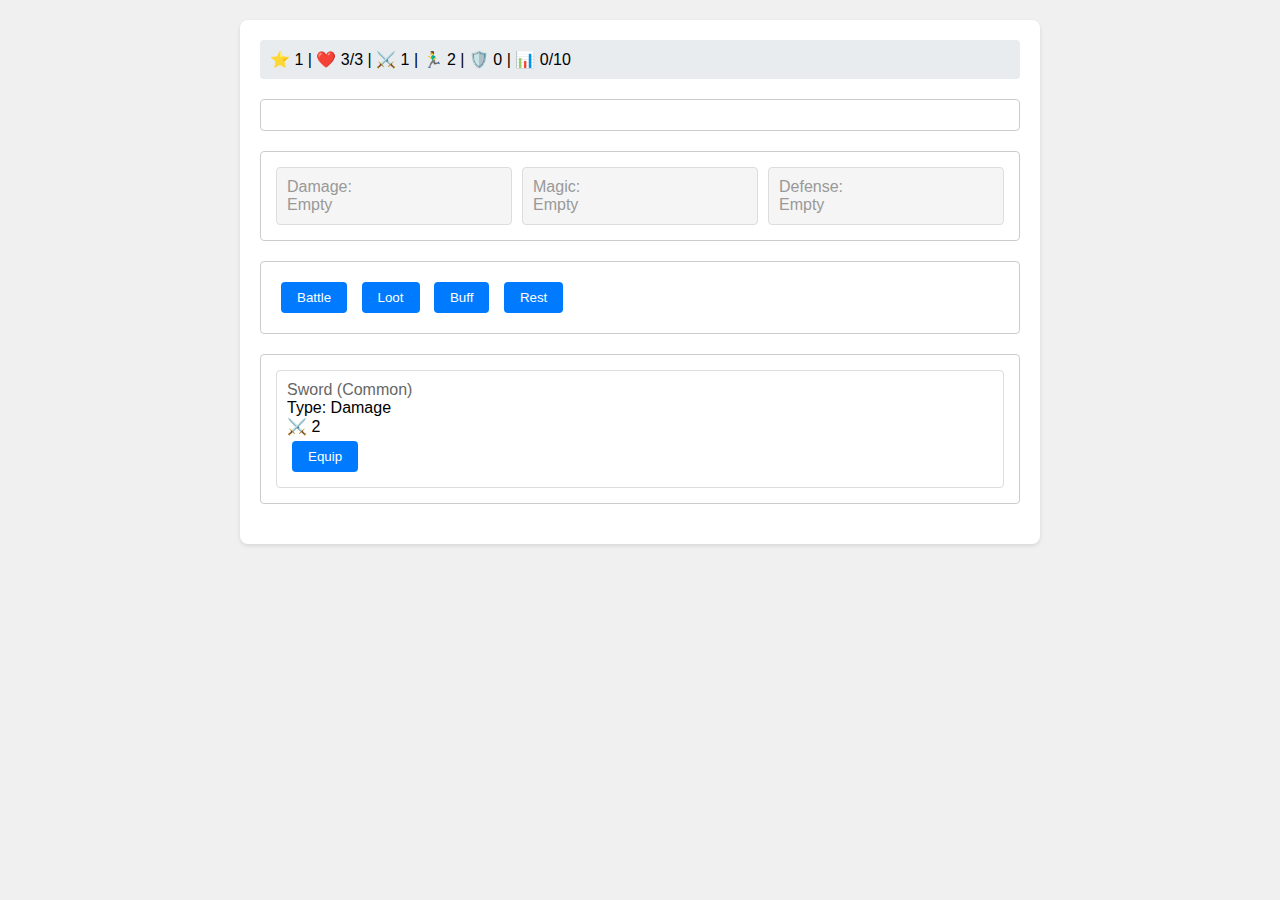
<file: rpg.html>
<!DOCTYPE html>
<html lang="en">
<head>
    <meta charset="UTF-8">
    <meta name="viewport" content="width=device-width, initial-scale=1.0">
    <title>RPG</title>
    <style>
        body {
            font-family: Arial, sans-serif;
            max-width: 800px;
            margin: 0 auto;
            padding: 20px;
            background-color: #f0f0f0;
        }
        #game {
            background-color: white;
            padding: 20px;
            border-radius: 8px;
            box-shadow: 0 2px 4px rgba(0,0,0,0.1);
        }
        .combat-result, .equip-screen, .location-choice, .inventory {
            margin: 20px 0;
            padding: 15px;
            border: 1px solid #ccc;
            border-radius: 4px;
        }
        #status {
            background-color: #e9ecef;
            padding: 10px;
            border-radius: 4px;
            margin-bottom: 15px;
        }
        .equip-screen {
            display: grid;
            grid-template-columns: repeat(auto-fit, minmax(150px, 1fr));
            gap: 10px;
        }
        .inventory {
            display: grid;
            grid-template-columns: repeat(auto-fit, minmax(200px, 1fr));
            gap: 15px;
        }
        .item {
            padding: 10px;
            border: 1px solid #ddd;
            border-radius: 4px;
            background-color: #fff;
            transition: transform 0.2s;
        }
        .item.equipped {
            border: 2px solid #4CAF50;
        }
        .item.empty {
            color: #999;
            background-color: #f5f5f5;
        }
        .item:hover {
            transform: translateY(-2px);
            box-shadow: 0 2px 4px rgba(0,0,0,0.1);
        }
        button {
            background-color: #007bff;
            color: white;
            border: none;
            padding: 8px 16px;
            border-radius: 4px;
            cursor: pointer;
            margin: 5px;
            transition: background-color 0.2s;
        }
        button:hover:not(:disabled) {
            background-color: #0056b3;
        }
        button:disabled {
            background-color: #cccccc;
            cursor: not-allowed;
        }
        .rarity-Common { color: #666; }
        .rarity-Uncommon { color: #2e7d32; }
        .rarity-Rare { color: #1976d2; }
        .rarity-Epic { color: #9c27b0; }
        .rarity-Legendary { color: #ff6d00; }

        @keyframes attack-up {
            0% { transform: translateY(0); }
            50% { transform: translateY(-20px); }
            100% { transform: translateY(0); }
        }

        @keyframes attack-down {
            0% { transform: translateY(0); }
            50% { transform: translateY(20px); }
            100% { transform: translateY(0); }
        }

        .attacking-up {
            animation: attack-up 0.5s ease-in-out;
        }

        .attacking-down {
            animation: attack-down 0.5s ease-in-out;
        }

        .enemy-stats {
            display: grid;
            grid-template-columns: repeat(3, 1fr);
            gap: 10px;
            margin: 15px 0;
            padding: 10px;
            background-color: #fff3e0;
            border-radius: 4px;
            text-align: center;
        }
    </style>
</head>
<body>
    <div id="game">
        <div id="status"></div>
        <div id="combat-result" class="combat-result"></div>
        <div id="enemy-stats" class="enemy-stats" style="display: none;"></div>
        <div id="equip-screen" class="equip-screen"></div>
        <div id="location-choice" class="location-choice"></div>
        <div id="inventory" class="inventory"></div>
    </div>

    <script>
        // Game state management
        const gameState = {
            player: {
                level: 1,
                health: 3,
                damage: 1,
                speed: 2,
                defense: 0,
                inventory: [{ name: "Sword", type: "Damage", damage: 2, speed: 0, rarity: "Common" }],
                maxHealth: 3,
                equipSlots: { damage: null, magic: null, defense: null },
                experience: 0,
                experienceToLevel: 10,
                canChooseLocation: true
            },

            locations: ["Battle", "Loot", "Buff", "Rest"],

            enemies: [
    { name: "Skeleton", damage: 1, health: 1, speed: 1, defense: 0, magic: 0, experience: 1 },
    { name: "Orc", damage: 2, health: 2, speed: 2, defense: 1, magic: 0, experience: 2 },
    { name: "Wizard", damage: 2, health: 2, speed: 3, defense: 0, magic: 2, experience: 5 },
    { name: "Dragon", damage: 5, health: 5, speed: 4, defense: 3, magic: 2, experience: 10 },
    { name: "Dark Knight", damage: 3, health: 4, speed: 3, defense: 2, magic: 1, experience: 7 },
    { name: "Demon", damage: 4, health: 3, speed: 5, defense: 1, magic: 3, experience: 8 },
    { name: "Ancient Golem", damage: 3, health: 6, speed: 1, defense: 4, magic: 0, experience: 10 },
    { name: "Troll", damage: 3, health: 7, speed: 2, defense: 2, magic: 0, experience: 6 },
    { name: "Vampire", damage: 4, health: 5, speed: 4, defense: 2, magic: 3, experience: 12 },
    { name: "Hydra", damage: 6, health: 6, speed: 3, defense: 3, magic: 1, experience: 15 },
    { name: "Griffin", damage: 4, health: 4, speed: 5, defense: 1, magic: 0, experience: 9 },
    { name: "Manticore", damage: 5, health: 5, speed: 3, defense: 2, magic: 1, experience: 11 },
    { name: "Phoenix", damage: 3, health: 8, speed: 2, defense: 3, magic: 5, experience: 20 },
    { name: "Gorgon", damage: 4, health: 4, speed: 3, defense: 2, magic: 2, experience: 14 },
    { name: "Lich", damage: 6, health: 6, speed: 2, defense: 3, magic: 4, experience: 18 },
    { name: "Cthulhu", damage: 10, health: 10, speed: 1, defense: 10, magic: 10, experience: 100 }
],

items: [
    { name: "Sword", type: "Damage", damage: 2, speed: 0, rarity: "Common" },
    { name: "Bow", type: "Damage", damage: 1, speed: 1, rarity: "Common" },
    { name: "Dagger", type: "Damage", damage: 1, speed: 2, rarity: "Common" },
    { name: "Warhammer", type: "Damage", damage: 3, speed: -1, rarity: "Uncommon" },
    //{ name: "Life Ring", type: "Magic", damage: 0, speed: 0, magic: 1, rarity: "Uncommon", effect: "retain_items" },
    { name: "Trinity Force", type: "Magic", damage: 2, speed: 2, magic: 2, rarity: "Rare" },
    { name: "Shield", type: "Defense", defense: 2, speed: 0, rarity: "Common" },
    { name: "Armour", type: "Defense", defense: 3, speed: -1, rarity: "Uncommon" },
    { name: "Dragon Scale", type: "Defense", defense: 4, speed: 0, magic: 1, rarity: "Epic" },
    { name: "Excalibur", type: "Damage", damage: 5, speed: 2, rarity: "Legendary" },
    { name: "Staff of Power", type: "Magic", damage: 3, magic: 3, speed: 0, rarity: "Epic" },
    { name: "Shadow Blade", type: "Damage", damage: 4, speed: 3, rarity: "Epic" },
    { name: "Crystal Shield", type: "Defense", defense: 3, magic: 2, rarity: "Rare" },
    { name: "Golden Dagger", type: "Damage", damage: 2, speed: 2, rarity: "Rare" },
    { name: "Ice Sword", type: "Damage", damage: 4, speed: 1, magic: 1, rarity: "Epic" },
    { name: "Venomous Bow", type: "Damage", damage: 2, speed: 1, magic: 2, rarity: "Epic" },
    { name: "Fire Shield", type: "Defense", defense: 2, magic: 3, rarity: "Epic" },
    { name: "Phoenix Feather", type: "Magic", damage: 3, speed: 1, magic: 5, rarity: "Legendary" },
    { name: "Thunder Hammer", type: "Damage", damage: 6, speed: -2, magic: 3, rarity: "Legendary" },
    { name: "Mystic Robe", type: "Defense", defense: 2, speed: 1, magic: 4, rarity: "Epic" },
    { name: "Wand of Willow", type: "Magic", damage: 5, speed: 5, magic: 5, rarity: "Legendary" },
    { name: "Moonlight Armor", type: "Defense", defense: 5, speed: 1, magic: 1, rarity: "Legendary" },
    { name: "Dark Crystal", type: "Magic", damage: 5, magic: 5, speed: 0, rarity: "Epic" }
]

        };

        function generateEnemy() {
            const availableEnemies = gameState.enemies.filter(enemy =>
                enemy.health <= gameState.player.level * 2
            );
            return structuredClone(availableEnemies[Math.floor(Math.random() * availableEnemies.length)]);
        }

        function showEnemyStats(enemy) {
            const enemyStatsDiv = document.getElementById("enemy-stats");
            enemyStatsDiv.style.display = "grid";
            enemyStatsDiv.innerHTML = `
                <div>🛡️ ${enemy.defense}</div>
                <div>🔮 ${enemy.magic}</div>
                <div>⚔️ ${enemy.damage}</div>
            `;
        }

        function hideEnemyStats() {
            document.getElementById("enemy-stats").style.display = "none";
        }

        async function performAttack(attacker, defender, isPlayer) {
            const slotType = isPlayer ? 'attacking-up' : 'attacking-down';
            const damageSlot = document.querySelector(`[data-slot="${isPlayer ? 'damage' : 'enemy-damage'}"]`);
            if (damageSlot) {
                damageSlot.classList.add(slotType);
                await new Promise(resolve => setTimeout(resolve, 500));
                damageSlot.classList.remove(slotType);
            }

            const defense = defender.defense || 0;
            const actualDamage = Math.max(0, attacker.damage - defense);
            defender.health -= actualDamage;
            updatePlayerStats(0,0,0, -actualDamage || 0);
            updateUI();
            return `${isPlayer ? 'You' : attacker.name} deal ${actualDamage} damage to ${isPlayer ? defender.name : 'you'} (${defense} blocked)`;
        }

        function equipItem(itemIndex) {
            const item = gameState.player.inventory[itemIndex];
            const slot = item.type.toLowerCase();

            if (gameState.player.equipSlots[slot]) {
                const oldItem = gameState.player.equipSlots[slot];
                gameState.player.inventory.push(oldItem);
                updatePlayerStats(-oldItem.damage || 0, -oldItem.speed || 0, -oldItem.defense || 0, 0);
            }

            gameState.player.equipSlots[slot] = item;
            gameState.player.inventory.splice(itemIndex, 1);
            updatePlayerStats(item.damage || 0, item.speed || 0, item.defense || 0, 0);

            updateUI();
        }

        function updatePlayerStats(damage, speed, defense, health) {
            gameState.player.damage += damage || 0;
            gameState.player.speed += speed || 0;
            gameState.player.defense += defense || 0;
            gameState.player.health += health || 0;
        }

        async function combat(enemy) {
            const combatLog = [];
            const playerFirst = gameState.player.speed >= enemy.speed;

            showEnemyStats(enemy);

            if (playerFirst) {
                combatLog.push(await performAttack(gameState.player, enemy, true));
                if (enemy.health > 0) {
                    combatLog.push(await performAttack(enemy, gameState.player, false));
                }
            } else {
                combatLog.push(await performAttack(enemy, gameState.player, false));
                if (gameState.player.health > 0) {
                    combatLog.push(await performAttack(gameState.player, enemy, true));
                }
            }

            setTimeout(hideEnemyStats, 2000);

            return {
                result: gameState.player.health <= 0 ? "lose" : enemy.health <= 0 ? "win" : "draw",
                log: combatLog
            };
        }

        function chooseLocation(location) {
            if (location !== "Battle" && !gameState.player.canChooseLocation) {
                showMessage("You must battle first!");
                return;
            }

            if (location === "Battle") {
                gameState.player.canChooseLocation = true;
            } else {
                gameState.player.canChooseLocation = false;
            }

            switch(location) {
                case "Battle":
                    const enemy = generateEnemy();
                    showMessage(`You encountered a ${enemy.name}!`);

                    setTimeout(() => {
                        combat(enemy).then(battleResult => {
                            const logText = battleResult.log.join('<br>');

                            if (battleResult.result === "win") {
                                gainExperience(enemy.experience);
                                if (Math.random() < 0.3) {
                                    const loot = gameState.items[Math.floor(Math.random() * gameState.items.length)];
                                    gameState.player.inventory.push(structuredClone(loot));
                                    showMessage(`${logText}<br><br>Victory! You found a ${loot.name}!`);
                                } else {
                                    showMessage(`${logText}<br><br>Victory!`);
                                }
                                gameState.player.canChooseLocation = true;
                            } else {
                                if (!gameState.player.equipSlots.magic?.effect === "retain_items") {
                                    const slots = Object.keys(gameState.player.equipSlots).filter(slot =>
                                        gameState.player.equipSlots[slot] !== null
                                    );
                                    if (slots.length > 0) {
                                        const randomSlot = slots[Math.floor(Math.random() * slots.length)];
                                        gameState.player.equipSlots[randomSlot] = null;
                                    }
                                }
                                gameState.player.health = gameState.player.maxHealth;
                                showMessage(`${logText}<br><br>Defeat! But you live to fight another day.`);
                            }
                            updateUI();
                        });
                    }, 1000);
                    break;

                    case "Loot":
                       const loot = gameState.items[Math.floor(Math.random() * gameState.items.length)];
                       gameState.player.inventory.push(structuredClone(loot));
                       showMessage(`You found a ${loot.name}!`);
                       break;

                   case "Buff":
                       const buffAmount = Math.ceil(gameState.player.level * 0.5);
                       gameState.player.maxHealth += buffAmount;
                       gameState.player.health = gameState.player.maxHealth;
                       showMessage(`Your maximum health increased by ${buffAmount}!`);
                       break;

                   case "Rest":
                       const healAmount = Math.ceil(gameState.player.maxHealth * 0.3);
                       gameState.player.health = Math.min(
                           gameState.player.maxHealth,
                           gameState.player.health + healAmount
                       );
                       showMessage(`You rest and recover ${healAmount} health.`);
                       break;
               }
               updateUI();
           }

        function gainExperience(amount) {
            gameState.player.experience += amount;
            if (gameState.player.experience >= gameState.player.experienceToLevel) {
                levelUp();
            }
        }

        function levelUp() {
            gameState.player.level++;
            gameState.player.damage = Math.floor(gameState.player.level * 1.5);
            gameState.player.maxHealth = Math.min(20, gameState.player.maxHealth + 2);
            gameState.player.health = gameState.player.maxHealth;
            gameState.player.experience -= gameState.player.experienceToLevel;
            gameState.player.experienceToLevel = Math.floor(gameState.player.experienceToLevel * 1.5);

            showMessage(`Level Up! You are now level ${gameState.player.level}`);
        }

        function showMessage(message) {
            const result = document.getElementById("combat-result");
            result.innerHTML = `<p>${message}</p>`;
        }

        function updateUI() {
    document.getElementById("status").innerHTML = `
        ⭐ ${gameState.player.level} |
        ❤️ ${gameState.player.health}/${gameState.player.maxHealth} |
        ⚔️ ${gameState.player.damage} |
        🏃‍♂️ ${gameState.player.speed} |
        🛡️ ${gameState.player.defense} |
        📊 ${gameState.player.experience}/${gameState.player.experienceToLevel}
    `;

    // Update inventory
            document.getElementById("inventory").innerHTML = gameState.player.inventory.map((item, index) => `
                <div class="item">
                    <div class="rarity-${item.rarity}">${item.name} (${item.rarity})</div>
                    <div>Type: ${item.type}</div>
                    ${item.damage ? `<div>⚔️ ${item.damage}</div>` : ''}
                    ${item.speed ? `<div>🏃‍♂️ ${item.speed}</div>` : ''}
                    ${item.defense ? `<div>🛡️ ${item.defense}</div>` : ''}
                    ${item.magic ? `<div>🔮 ${item.magic}</div>` : ''}
                    ${item.effect ? `<div>✨ ${item.effect}</div>` : ''}
                    <button onclick="equipItem(${index})">Equip</button>
                </div>
            `).join('');

            // Update equipment
            document.getElementById("equip-screen").innerHTML = Object.entries(gameState.player.equipSlots)
                .map(([slot, item]) => `
                    <div class="item ${item ? 'equipped' : 'empty'}" data-slot="${slot}">
                        <div>${slot.charAt(0).toUpperCase() + slot.slice(1)}:</div>
                        ${item ? `
                            <div class="rarity-${item.rarity}">${item.name} (${item.rarity})</div>
                            ${item.damage ? `<div>⚔️ ${item.damage}</div>` : ''}
                            ${item.speed ? `<div>🏃‍♂️ ${item.speed}</div>` : ''}
                            ${item.defense ? `<div>🛡️ ${item.defense}</div>` : ''}
                            ${item.magic ? `<div>🔮 ${item.magic}</div>` : ''}
                        ` : 'Empty'}
                    </div>
                `).join('');

            // Update location choices
            document.getElementById("location-choice").innerHTML = gameState.locations
                .map(loc => `
                    <button
                        onclick="chooseLocation('${loc}')"
                        ${loc !== 'Battle' && !gameState.player.canChooseLocation ? 'disabled' : ''}
                    >
                        ${loc}
                    </button>
                `)
                .join('');
        }

        // Initialize game
        updateUI();
    </script>
</body>
</html>
</file>
